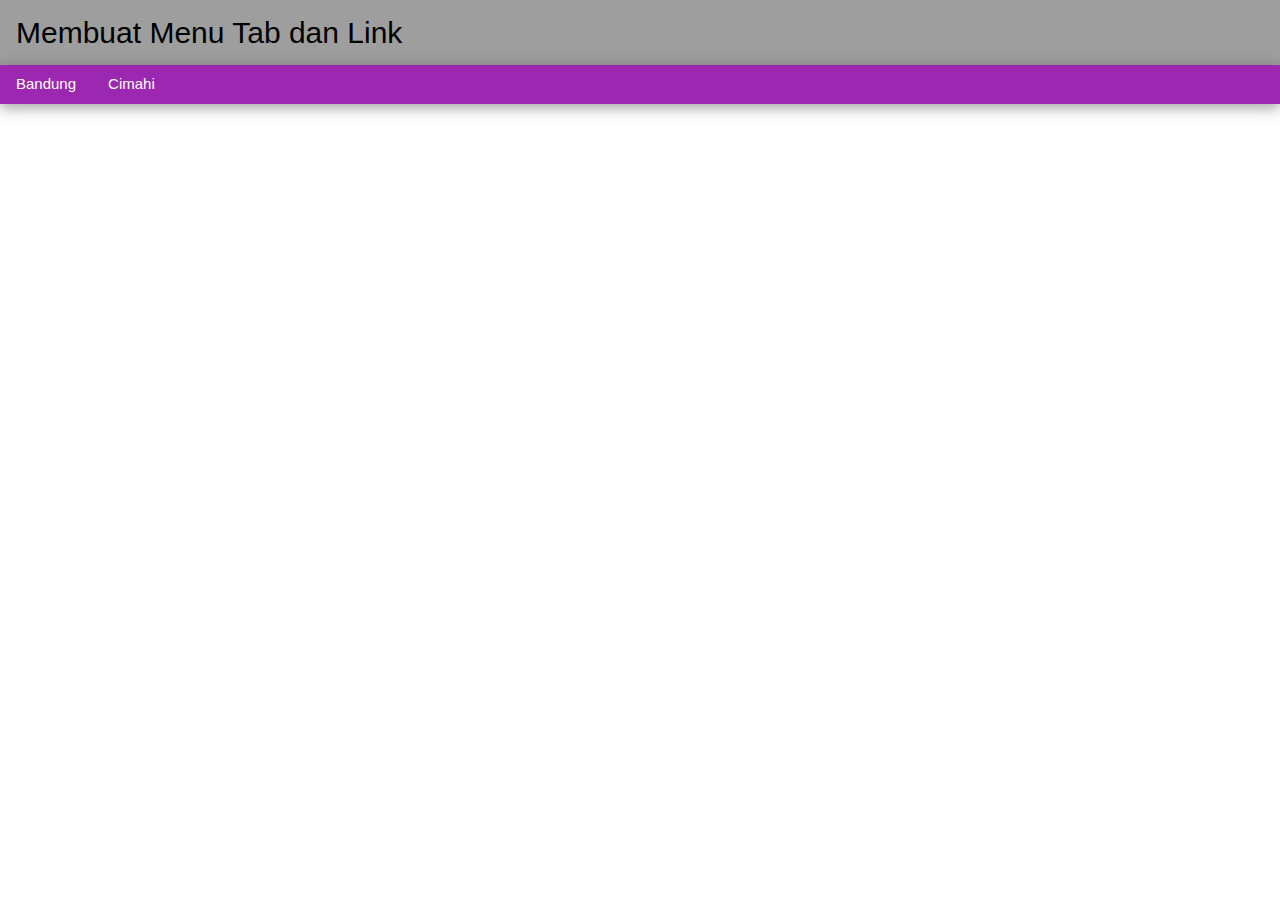
<file: index.html>
<html>
<meta name="viewport" content="width=device-width, initial-scale=1"> 
<link rel="stylesheet" href="w3.css">

<body>
	<div class="w3-container w3-grey">
		<h2>Membuat Menu Tab dan Link</h2>
	</div>

	<div class="w3-bar w3-purple w3-card-4">
		<button class="w3-bar-item w3-button" onclick="openKota('Bandung')">Bandung</button>
		<button class="w3-bar-item w3-button" onclick="openKota('Cimahi')">Cimahi</button>
	</div>
	<div id="Bandung" class="w3-container kota w3-animate-top kota" style="display:none">
		<h2>Bandung</h2>
		<p>Bandung Adalah Ibu Kota Jawa Barat</p>
		<img src="gedung.jpg" style="width : 50%">
	</div>
		<div id="Cimahi" class="w3-container kota w3-animate-bottom kota" style="display:none">
			<h2>Cimahi</h2>
			<p>Cimahi Adalah Kota Terkaya di Indonesia</p>
			<img src="mobil.jpg" style="width : 50%">
		</div>
			<script>
				function openKota(namaKota)
				{
					var i;
					var x = document.getElementsByClassName("kota");
					for (i = 0; i < x.length; i++){
					x[i].style.display="none";
					}
					document.getElementById(namaKota).style.display="block"
				}
			</script>
</body>
</html>
</file>
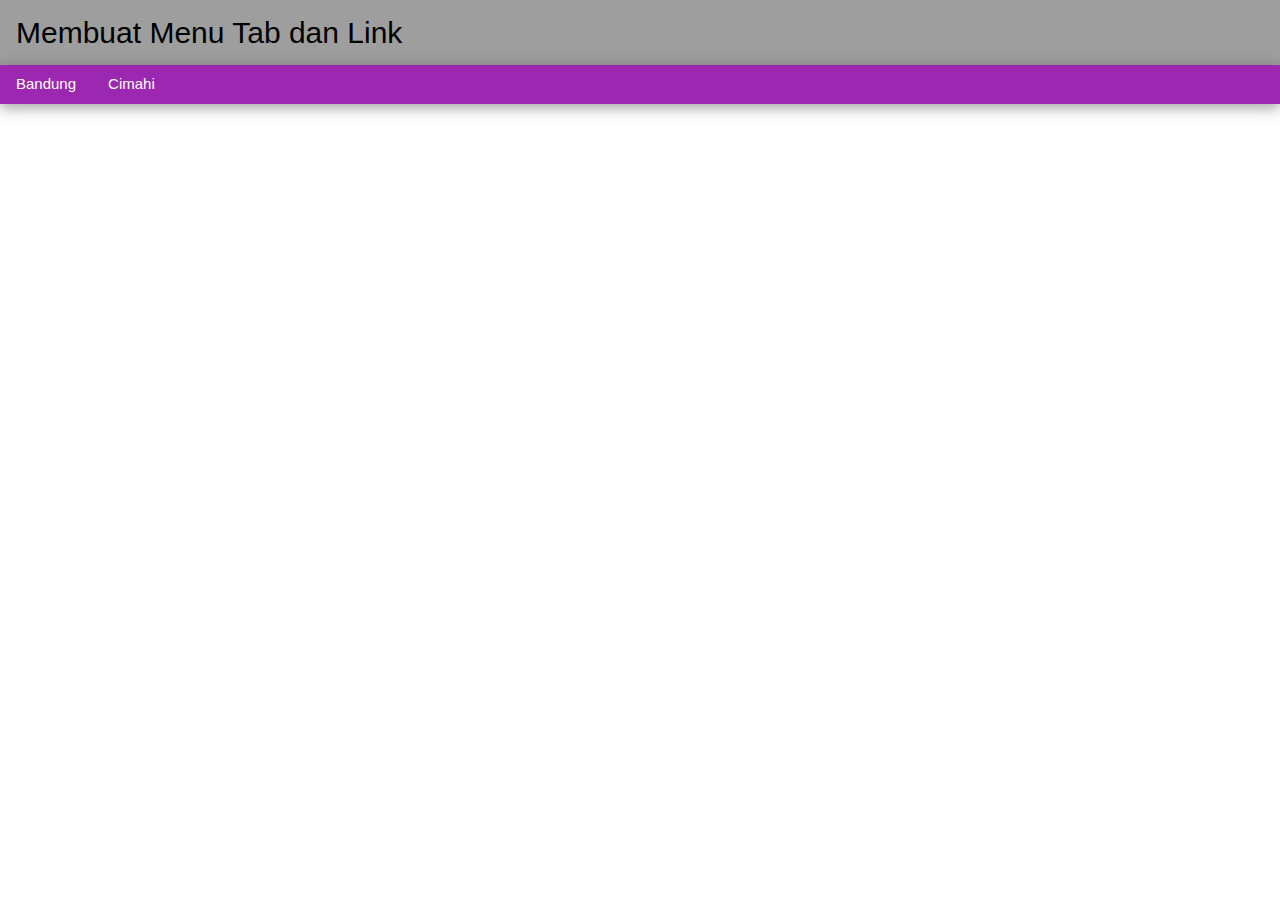
<file: Latihan13.html>
<html>
<meta name="viewport" content="width=device-width, initial-scale=1"> 
<link rel="stylesheet" href="w3.css">

<body>
	<div class="w3-container w3-grey">
		<h2>Membuat Menu Tab dan Link</h2>
	</div>

	<div class="w3-bar w3-purple w3-card-4">
		<button class="w3-bar-item w3-button" onclick="openKota('Bandung')">Bandung</button>
		<button class="w3-bar-item w3-button" onclick="openKota('Cimahi')">Cimahi</button>
	</div>
	<div id="Bandung" class="w3-container kota w3-animate-top kota" style="display:none">
		<h2>Bandung</h2>
		<p>Bandung Adalah Ibu Kota Jawa Barat</p>
		<img src="gedung.jpg" style="width : 50%">
	</div>
		<div id="Cimahi" class="w3-container kota w3-animate-bottom kota" style="display:none">
			<h2>Cimahi</h2>
			<p>Cimahi Adalah Kota Terkaya di Indonesia</p>
			<img src="mobil.jpg" style="width : 50%">
		</div>
			<script>
				function openKota(namaKota)
				{
					var i;
					var x = document.getElementsByClassName("kota");
					for (i = 0; i < x.length; i++){
					x[i].style.display="none";
					}
					document.getElementById(namaKota).style.display="block"
				}
			</script>
</body>
</html>
</file>
